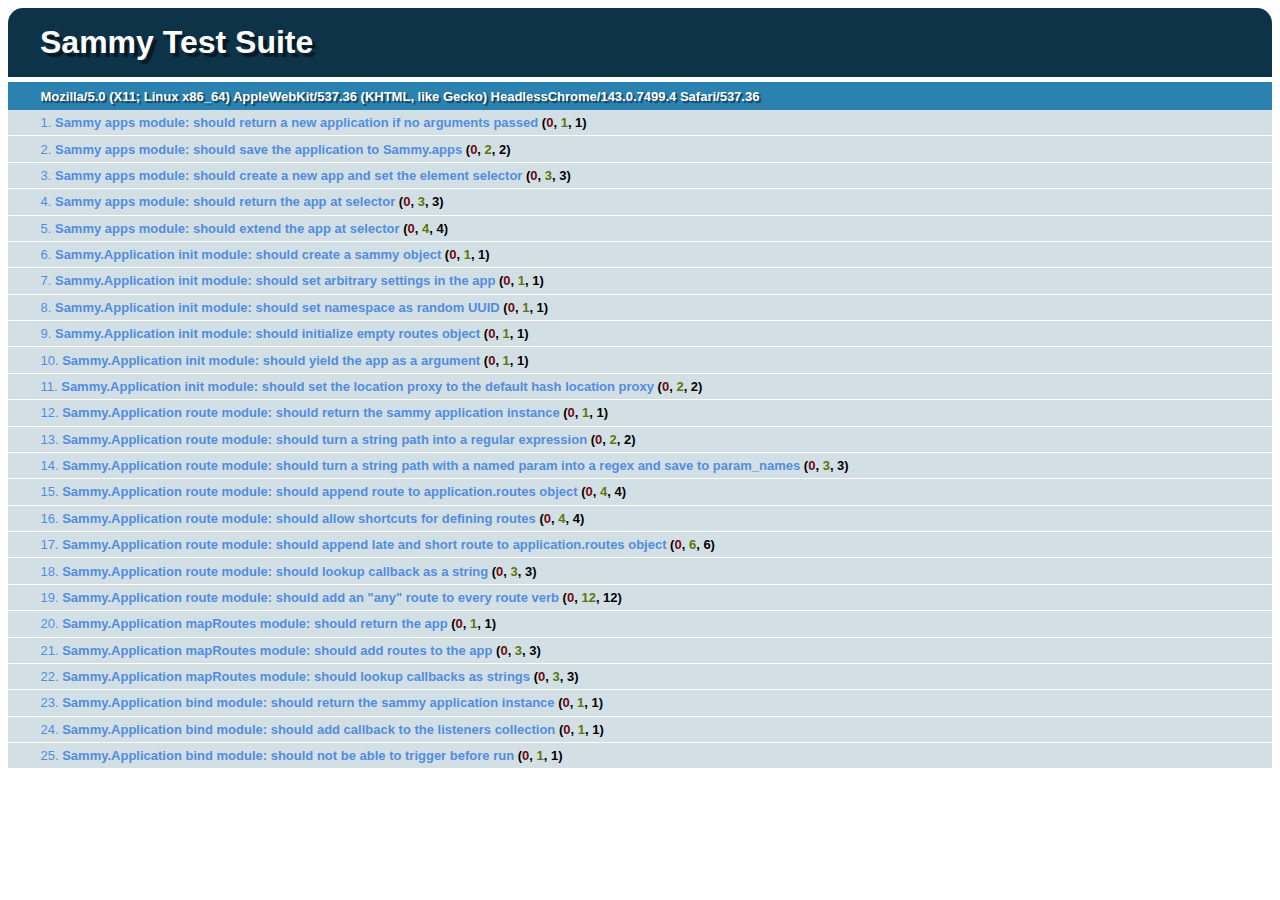
<file: frontend/javascripts/libs/sammy/test/index.html>
<!DOCTYPE html>
<html>
<head>
  <title>Sammy Test Suite</title>
  <link rel="stylesheet" href="../vendor/qunit/qunit.css" type="text/css" media="screen">
  <script type="text/javascript" src="../vendor/qunit/qunit.js"></script>
  <script type="text/javascript" src="../vendor/jquery.js"></script>
  <script type="text/javascript" src="../vendor/qunit-spec.js"></script>

  <script type="text/javascript" src="../vendor/templating/ejs.js"></script>
  <script type="text/javascript" src="../vendor/templating/haml.js"></script>
  <script type="text/javascript" src="../vendor/templating/handlebars.js"></script>
  <script type="text/javascript" src="../vendor/templating/mustache.js"></script>
  <script type="text/javascript" src="../vendor/templating/pure.js"></script>
  <script type="text/javascript" src="../vendor/templating/tmpl.js"></script>

  <script type="text/javascript" src="../lib/sammy.js"></script>
  <script type="text/javascript" src="../lib/plugins/sammy.storage.js"></script>
  <script type="text/javascript" src="../lib/plugins/sammy.template.js"></script>
  <script type="text/javascript" src="../lib/plugins/sammy.ejs.js"></script>
  <script type="text/javascript" src="../lib/plugins/sammy.nested_params.js"></script>
  <script type="text/javascript" src="../lib/plugins/sammy.mustache.js"></script>
  <script type="text/javascript" src="../lib/plugins/sammy.handlebars.js"></script>
  <script type="text/javascript" src="../lib/plugins/sammy.tmpl.js"></script>
  <script type="text/javascript" src="../lib/plugins/sammy.json.js"></script>
  <script type="text/javascript" src="../lib/plugins/sammy.haml.js"></script>
  <script type="text/javascript" src="../lib/plugins/sammy.form.js"></script>
  <script type="text/javascript" src="../lib/plugins/sammy.title.js"></script>
  <script type="text/javascript" src="../lib/plugins/sammy.meld.js"></script>
  <script type="text/javascript" src="../lib/plugins/sammy.pure.js"></script>
  <script type="text/javascript" src="../lib/plugins/sammy.data_location_proxy.js"></script>
  <script type="text/javascript" src="../lib/plugins/sammy.oauth2.js"></script>
  <script type="text/javascript" src="../lib/plugins/sammy.flash.js"></script>
  <script type="text/javascript" src="../lib/plugins/sammy.hoptoad.js"></script>
  <script type="text/javascript" src="../lib/plugins/sammy.exceptional.js"></script>

</head>
<body>
  <h1 id="qunit-header">Sammy Test Suite</h1>
  <h2 id="qunit-banner"></h2>
  <div id="qunit-testrunner-toolbar"></div>
  <h2 id="qunit-userAgent"></h2>
  <ol id="qunit-tests"></ol>


  <!-- Test HTML -->
  <div id="main" style="display:none;">
    <div class="get_area"></div>
    <div id="test_area"></div>
    <form id="test_form" action="#/test" method="post">
      <input type="hidden" name="test_input" value="TEST" />

      <input type="checkbox" name="check[]" value="TEST 1" checked="checked" />
      <input type="checkbox" name="check[]" value="TEST 2" checked="checked" />
    </form>

    <a id="pop" href="/">test</a>
    <a id="push" href="/push">test</a>

    <div class="inline-template-1"><div class="name"></div></div>

    <script id="script-template" type="text/html" charset="utf-8" data-engine="template">
      <div class="name"><%= name %></div>
    </script>
  </div>

  <div id="form_params" style="display:none;">
    <form id="nested_params_test_form" action="#/test_nested_params" method="post">
      <input type="text" name="author" value="Wilde" />
      <input type="text" name="author" value="Thoreau" />
      <input type="text" name="title" value="Walden%21" />

      <input type="text" name="genre[]" value="documentary" />
      <input type="text" name="genre[]" value="nature" />

      <input type="checkbox" name="truevalue" value="true" checked="checked" />
      <input type="checkbox" name="falsevalue" value="false" checked="checked" />

      <input type="text" name="woods[trees][][name]" value="Spruce" />
      <input type="text" name="woods[trees][][name]" value="Maple" />

      <input type="text" name="poll[name]" value="Which beverage do you like best?" />
      <input type="text" name="poll[priority]" value="10" />
      <input type="hidden" name="poll[options][1][id]" value="Ko5Pi" />
      <input type="text" name="poll[options][1][name]" value="Coffee" />
      <input type="hidden" name="poll[options][2][id]" value="Oaj5N" />
      <input type="text" name="poll[options][2][name]" value="Tea" />

      <input type="text" name="poll[options][1][ingredients][]" value="Water" />
      <input type="text" name="poll[options][1][ingredients][]" value="Coffein" />
      <input type="text" name="pages[][words][]" value="Woods" />
      <input type="text" name="pages[][words][]" value="Money" />

      <input type="text" name="music[instruments][][name]" value="Piano" />
      <input type="text" name="music[instruments][][size]" value="big" />
      <input type="text" name="music[instruments][][name]" value="Flute" />
      <input type="text" name="music[instruments][][size]" value="small" />
    </form>

    <form id="bad_nested_params_form" action="#/bad_nested_params" method="post">
      <!-- these produce bad request errors -->
      <input type="text" name="woods[trees][]name" value="Oak" />
      <input type="text" name="softdrinks[]" value="Pepsi" />
      <input type="text" name="softdrinks[name]" value="Cola" />
      <input type="text" name="beverages[wine]" value="Cuvee du Vatican" />
      <input type="text" name="beverages[wine][][name]" value="Fleurie" />
    </form>
  </div>

  <script type="text/javascript" src="test_sammy_application.js"></script>
  <script type="text/javascript" src="test_sammy_event_context.js"></script>
  <script type="text/javascript" src="test_sammy_render_context.js"></script>
  <script type="text/javascript" src="test_sammy_location_proxy.js"></script>
  <script type="text/javascript" src="test_sammy_plugins.js"></script>
  <script type="text/javascript" src="test_sammy_flash.js"></script>
  <script type="text/javascript" src="test_sammy_meld.js"></script>
  <script type="text/javascript" src="test_sammy_storage.js"></script>
  <script type="text/javascript" src="test_sammy_hoptoad.js"></script>
  <script type="text/javascript" src="test_sammy_exceptional.js"></script>
</body>
</html>
</file>
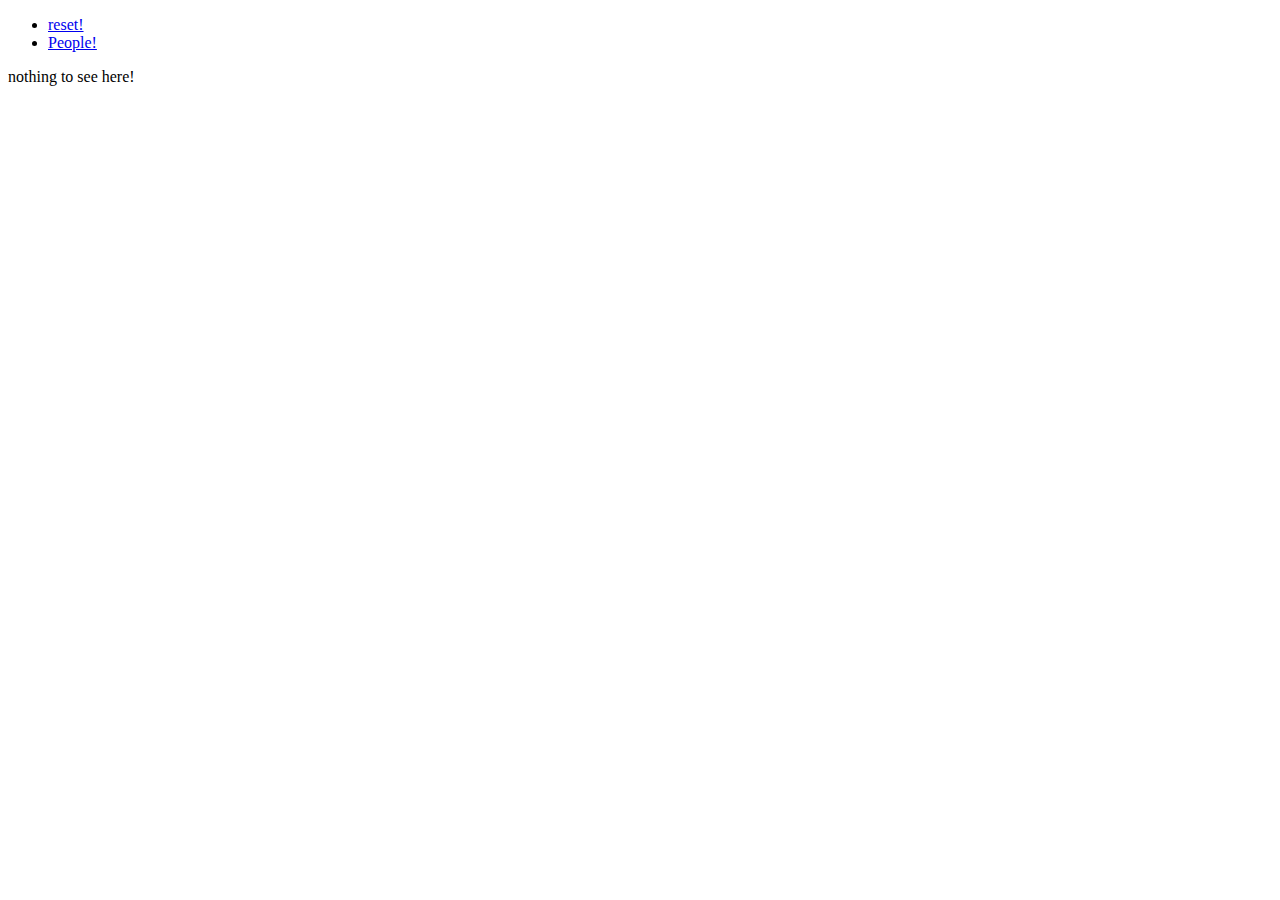
<file: frontend/javascripts/libs/sammy/examples/eco/index.html>
<!DOCTYPE html>

<html lang="en">
<head>
  <meta charset="utf-8"/>
  <title>Eco</title>
  <script src="../../vendor/jquery.js"></script>
  <script src="../../lib/sammy.js"></script>
  <script src="../../lib/plugins/sammy.eco.js"></script>
  <script src="who.eco.js"></script>
  <script type="text/javascript">
    ;(function($) {
      var whos = {
        'users': [
          { 'name': "Russ" },
          { 'name': "James" },
          { 'name': "Sky" }
        ]
      };
      
      var app = $.sammy(function() {
        this.use(Sammy.Eco);
        
        this.get('#/', function() {
          $('#main').html('nothing to see here!');
        });
        
        this.get('#/who', function() {
          var html = this.eco('who', whos );
          $('#main').html(html);
        });
        
      });
      
      $(function() {
        app.run('#/');
      });
    })(jQuery);
  </script>

</head>

<body>
  <div id="container">
    <ul id="link">
      <li><a href="index.html">reset!</a></li>
      <li><a href="#/who">People!</a></li>
    </ul>
    <div id="main"> </div>
  </div>
</body>
</html>
</file>
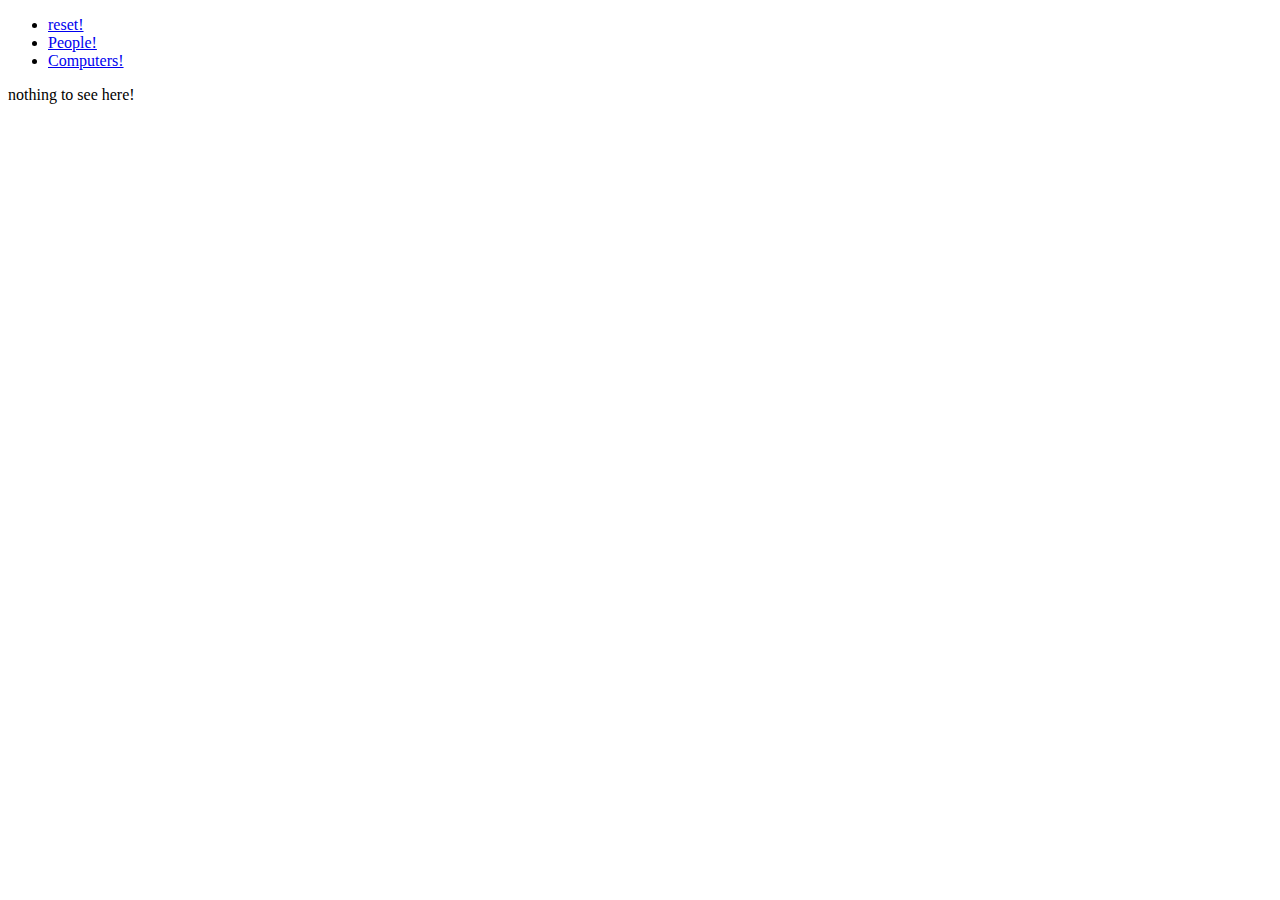
<file: frontend/javascripts/libs/sammy/examples/ejs/index.html>
<!DOCTYPE html PUBLIC "-//W3C//DTD XHTML 1.0 Transitional//EN"
  "http://www.w3.org/TR/xhtml1/DTD/xhtml1-transitional.dtd">

<html xmlns="http://www.w3.org/1999/xhtml" xml:lang="en" lang="en">
<head>
  <meta http-equiv="Content-Type" content="text/html; charset=utf-8"/>
  <title>EJS</title>
  <style type="text/css" media="screen">

  </style>
  <script src="../../vendor/jquery.js" type="text/javascript"></script>
  <script src="../../lib/sammy.js" type="text/javascript"></script>
  <script src="../../lib/plugins/sammy.ejs.js" type="text/javascript"></script>
  <script type="text/javascript">
    ;(function($) {
      var whos = {
        'users': [
          { 'name': "Russ" },
          { 'name': "James" },
          { 'name': "Sky" }
        ]
      };

      var whats = {
        'users': [
          { 'name': "Mac" },
          { 'name': "Linux" },
          { 'name': "Windows" }
        ]
      };

      var app = $.sammy(function() {
        this.use(Sammy.EJS);

        this.get('#/', function() {
          $('#main').html('nothing to see here!');
        });

        this.get('#/who', function() {
          this.partial('who.ejs', whos, function(html) {
            $('#main').html(html);
          });
        });

        this.get('#/what', function() {
          this.partial('what.ejs', whats, function(html) {
            $('#main').html(html);
          });
        });

      });

      $(function() {
        app.run('#/');
      });
    })(jQuery);
  </script>

</head>

<body>
  <div id="container">
    <ul id="link">
      <li><a href="index.html">reset!</a></li>
      <li><a href="#/who">People!</a></li>
      <li><a href="#/what">Computers!</a></li>
    </ul>
    <div id="main"> </div>
  </div>
</body>
</html>
</file>
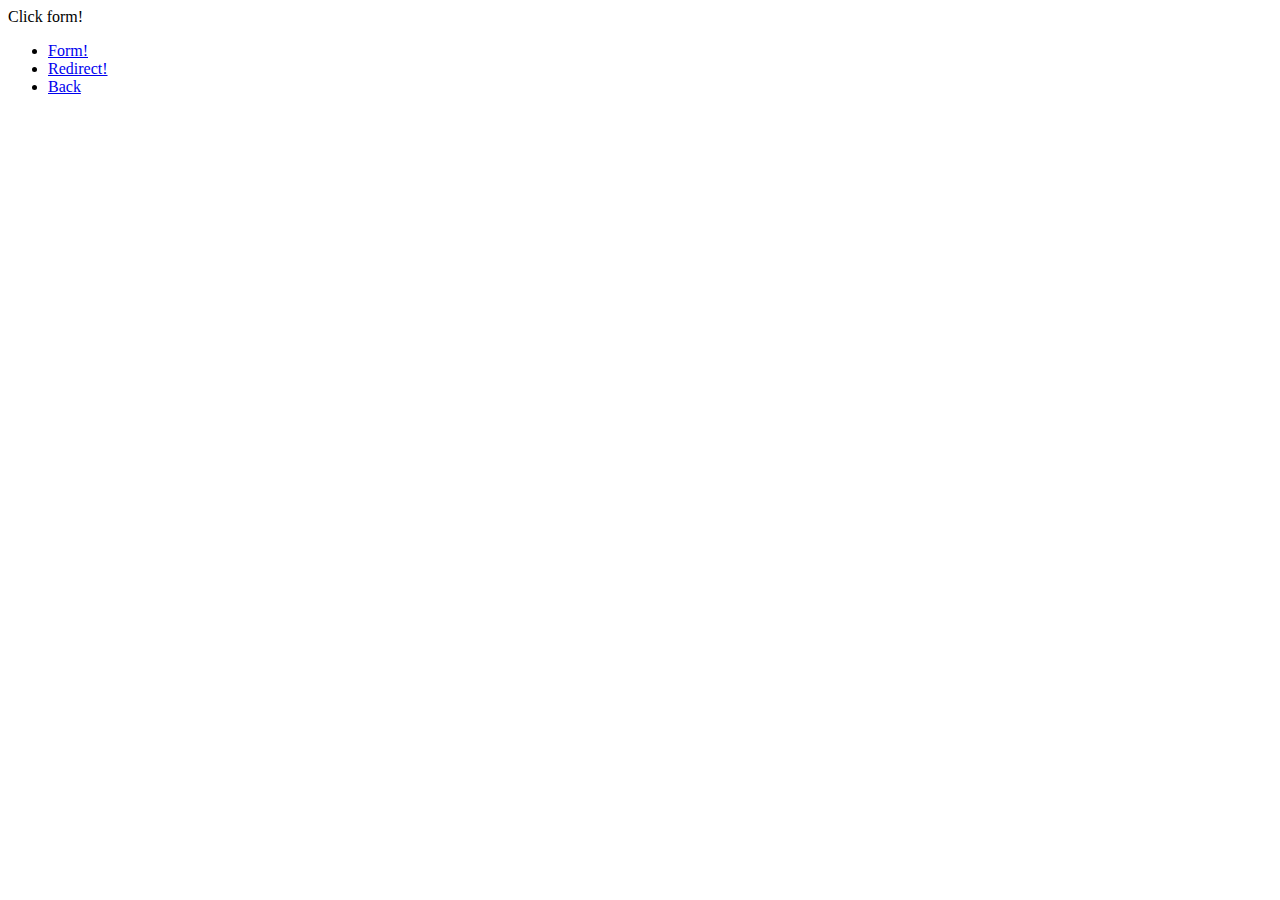
<file: frontend/javascripts/libs/sammy/examples/form_handling/index.html>
<!DOCTYPE html PUBLIC "-//W3C//DTD XHTML 1.0 Transitional//EN"
  "http://www.w3.org/TR/xhtml1/DTD/xhtml1-transitional.dtd">

<html xmlns="http://www.w3.org/1999/xhtml" xml:lang="en" lang="en">
<head>
  <meta http-equiv="Content-Type" content="text/html; charset=utf-8"/>

  <title>Form Handling</title>

  <style type="text/css" media="screen">

  </style>

  <script src="../../vendor/jquery.js" type="text/javascript" charset="utf-8"></script>
  <script src="../../lib/sammy.js" type="text/javascript" charset="utf-8"></script>
  <script type="text/javascript" charset="utf-8">
    ;(function($) {
      var app = $.sammy('#main', function() {
        this.debug = true;
        var form_fields = null;

        this.get('#/', function() {
          this.app.swap('Click form!');
        });

        this.get('#/redirect', function() {
          this.redirect('#/');
        });

        this.get('#/form', function() {
          this.partial('files/form.html');
        });

        this.post('#/pretend/post/url', function() {
          form_fields = this.params;
          this.log($.param(form_fields.toHash()));
          this.redirect('#/display');
        });

        this.get('#/display', function() {
          if (form_fields) {
            this.app.swap(form_fields.toHTML());
          } else {
            this.redirect('#/form')
          }
        });

      });

      $(function() {
        app.run('#/');
      });

    })(jQuery);
  </script>

</head>

<body>
  <div id="container">
    <div id="main">
    </div>
    <ul id="link">
      <li><a href="#/form">Form!</a></li>
      <li><a href="#/redirect">Redirect!</a></li>
      <li><a href="#/">Back</a></li>
    </ul>
  </div>
</body>
</html>
</file>
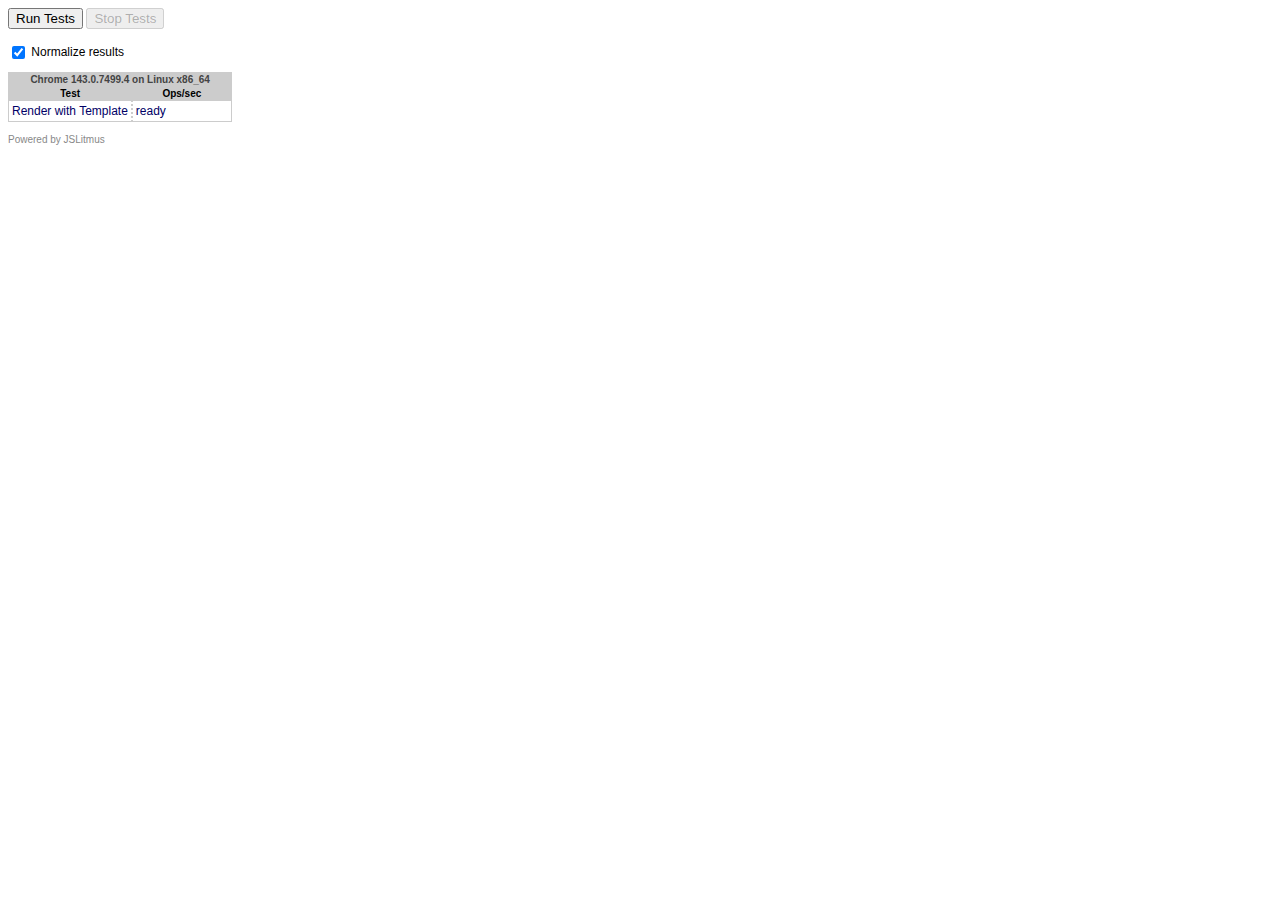
<file: frontend/javascripts/libs/sammy/test/benchmarks/templates.html>
<!DOCTYPE html>
<html>
  <head>
    <meta charset="utf-8">
    <title>Sammy Template Benchmarks</title>
    <script src="../../vendor/jquery.js" type="text/javascript" charset="utf-8"></script>
    <script src="../../lib/sammy.js" type="text/javascript" charset="utf-8"></script>
    <script src="../../lib/plugins/sammy.json.js" type="text/javascript" charset="utf-8"></script>
    <script src="../../lib/plugins/sammy.template.js" type="text/javascript" charset="utf-8"></script>
    <script src="../../lib/plugins/sammy.mustache.js" type="text/javascript" charset="utf-8"></script>
    <script src="../../lib/plugins/sammy.meld.js" type="text/javascript" charset="utf-8"></script>
    <script src="../../lib/plugins/sammy.ejs.js" type="text/javascript" charset="utf-8"></script>
    <script src="../../lib/plugins/sammy.pure.js" type="text/javascript" charset="utf-8"></script>
    <script src="../../lib/plugins/sammy.haml.js" type="text/javascript" charset="utf-8"></script>
    <script src="../../lib/plugins/sammy.handlebars.js" type="text/javascript" charset="utf-8"></script>

    <script src="../../vendor/jslitmus.js" type="text/javascript" charset="utf-8"></script>

  </head>
  <body>
    <div id="main"></div>
    <script type="text/javascript" charset="utf-8">
      function assertSameHTML(expected, actual) {
        var strippedHTML = function(element) {
          return $(element).wrap('<div></div>').parent().html().toString().replace(/(>)(\s*)(<)/g, "><");
        };

        actual = strippedHTML(actual);
        expected = strippedHTML(expected);
        var assert = (actual === expected);

        if (!assert) {
          Sammy.log(['HTML doesnt match: expected', expected, "\n\ngot", actual].join(' '));
        }
        return assert;
      };

      var data = {
        post: {
          title: 'My Post',
          body: "Lorem ipsum dolor sit amet, consectetur adipisicing elit, sed do eiusmod tempor incididunt ut labore et dolore magna aliqua. Ut enim ad minim veniam, quis nostrud exercitation ullamco laboris nisi ut aliquip ex ea commodo consequat. Duis aute irure dolor in reprehenderit in voluptate velit esse cillum dolore eu fugiat nulla pariatur. Excepteur sint occaecat cupidatat non proident, sunt in culpa qui officia deserunt mollit anim id est laborum.",
          tags: ['one', 'two', 'three'],
          meta: {
            comments: 5
          }
        }
      };

      var result = '<div class="post">' +
        '<h2 class="title">My Post</h2>' +
        '<div class="body">Lorem ipsum dolor sit amet, consectetur adipisicing elit, sed do eiusmod tempor incididunt ut labore et dolore magna aliqua. Ut enim ad minim veniam, quis nostrud exercitation ullamco laboris nisi ut aliquip ex ea commodo consequat. Duis aute irure dolor in reprehenderit in voluptate velit esse cillum dolore eu fugiat nulla pariatur. Excepteur sint occaecat cupidatat non proident, sunt in culpa qui officia deserunt mollit anim id est laborum.</div>' +
        '<span class="tags">one</span>' +
        '<span class="tags">two</span>' +
        '<span class="tags">three</span>' +
        '<ul class="meta">' +
          '<li>Comments Count: <span class="comments">5</span></li>' +
        '</ul>' +
      '</div>';

      $.each(['Template', 'Mustache', 'EJS', 'Pure', 'Haml', 'Meld', 'Handlebars'], function(i, plugin) {
        var createContext,
            template = '',
            meth = plugin.toLowerCase(),
            render_test;
        createContext = function() {
          var app = new Sammy.Application(function() {
            this.raise_errors = false;
            this.element_selector = '#main';
            this.use(Sammy[plugin], 'template');
          });
          return new app.context_prototype(app, 'get', '#/blurgh', {})
        };
        $.ajax({
          url: 'template.' + meth,
          async: false,
          success: function(response) {
            template = response;
          }
        });
        render_test = createContext().template(template, data);
        Sammy.log(plugin, render_test);
        assertSameHTML(result, render_test);
        JSLitmus.test("Render with " + plugin, function() {
          render_test = createContext().template(template, data);
          assertSameHTML(result, render_test);
        });
      });
    </script>

  </body>
</html>
</file>
<file: frontend/javascripts/libs/sammy/vendor/qunit/qunit.css>
ol#qunit-tests {
	font-family:"Helvetica Neue Light", "HelveticaNeue-Light", "Helvetica Neue", Calibri, Helvetica, Arial;
	margin:0;
	padding:0;
	list-style-position:inside;

	font-size: smaller;
}
ol#qunit-tests li{
	padding:0.4em 0.5em 0.4em 2.5em;
	border-bottom:1px solid #fff;
	font-size:small;
	list-style-position:inside;
}
ol#qunit-tests li ol{
	box-shadow: inset 0px 2px 13px #999;
	-moz-box-shadow: inset 0px 2px 13px #999;
	-webkit-box-shadow: inset 0px 2px 13px #999;
	margin-top:0.5em;
	margin-left:0;
	padding:0.5em;
	background-color:#fff;
	border-radius:15px;
	-moz-border-radius: 15px;
	-webkit-border-radius: 15px;
}
ol#qunit-tests li li{
	border-bottom:none;
	margin:0.5em;
	background-color:#fff;
	list-style-position: inside;
	padding:0.4em 0.5em 0.4em 0.5em;
}

ol#qunit-tests li li.pass{
	border-left:26px solid #C6E746;
	background-color:#fff;
	color:#5E740B;
	}
ol#qunit-tests li li.fail{
	border-left:26px solid #EE5757;
	background-color:#fff;
	color:#710909;
}
ol#qunit-tests li.pass{
	background-color:#D2E0E6;
	color:#528CE0;
}
ol#qunit-tests li.fail{
	background-color:#EE5757;
	color:#000;
}
ol#qunit-tests li strong {
	cursor:pointer;
}
h1#qunit-header{
	background-color:#0d3349;
	margin:0;
	padding:0.5em 0 0.5em 1em;
	color:#fff;
	font-family:"Helvetica Neue Light", "HelveticaNeue-Light", "Helvetica Neue", Calibri, Helvetica, Arial;
	border-top-right-radius:15px;
	border-top-left-radius:15px;
	-moz-border-radius-topright:15px;
	-moz-border-radius-topleft:15px;
	-webkit-border-top-right-radius:15px;
	-webkit-border-top-left-radius:15px;
	text-shadow: rgba(0, 0, 0, 0.5) 4px 4px 1px;
}
h2#qunit-banner{
	font-family:"Helvetica Neue Light", "HelveticaNeue-Light", "Helvetica Neue", Calibri, Helvetica, Arial;
	height:5px;
	margin:0;
	padding:0;
}
h2#qunit-banner.qunit-pass{
	background-color:#C6E746;
}
h2#qunit-banner.qunit-fail, #qunit-testrunner-toolbar {
	background-color:#EE5757;
}
#qunit-testrunner-toolbar {
	font-family:"Helvetica Neue Light", "HelveticaNeue-Light", "Helvetica Neue", Calibri, Helvetica, Arial;
	padding:0;
	/*width:80%;*/
	padding:0em 0 0.5em 2em;
	font-size: small;
}
h2#qunit-userAgent {
	font-family:"Helvetica Neue Light", "HelveticaNeue-Light", "Helvetica Neue", Calibri, Helvetica, Arial;
	background-color:#2b81af;
	margin:0;
	padding:0;
	color:#fff;
	font-size: small;
	padding:0.5em 0 0.5em 2.5em;
	text-shadow: rgba(0, 0, 0, 0.5) 2px 2px 1px;
}
p#qunit-testresult{
	font-family:"Helvetica Neue Light", "HelveticaNeue-Light", "Helvetica Neue", Calibri, Helvetica, Arial;
	margin:0;
	font-size: small;
	color:#2b81af;
	border-bottom-right-radius:15px;
	border-bottom-left-radius:15px;
	-moz-border-radius-bottomright:15px;
	-moz-border-radius-bottomleft:15px;
	-webkit-border-bottom-right-radius:15px;
	-webkit-border-bottom-left-radius:15px;
	background-color:#D2E0E6;
	padding:0.5em 0.5em 0.5em 2.5em;
}
strong b.fail{
	color:#710909;
	}
strong b.pass{
	color:#5E740B;
	}
</file>
